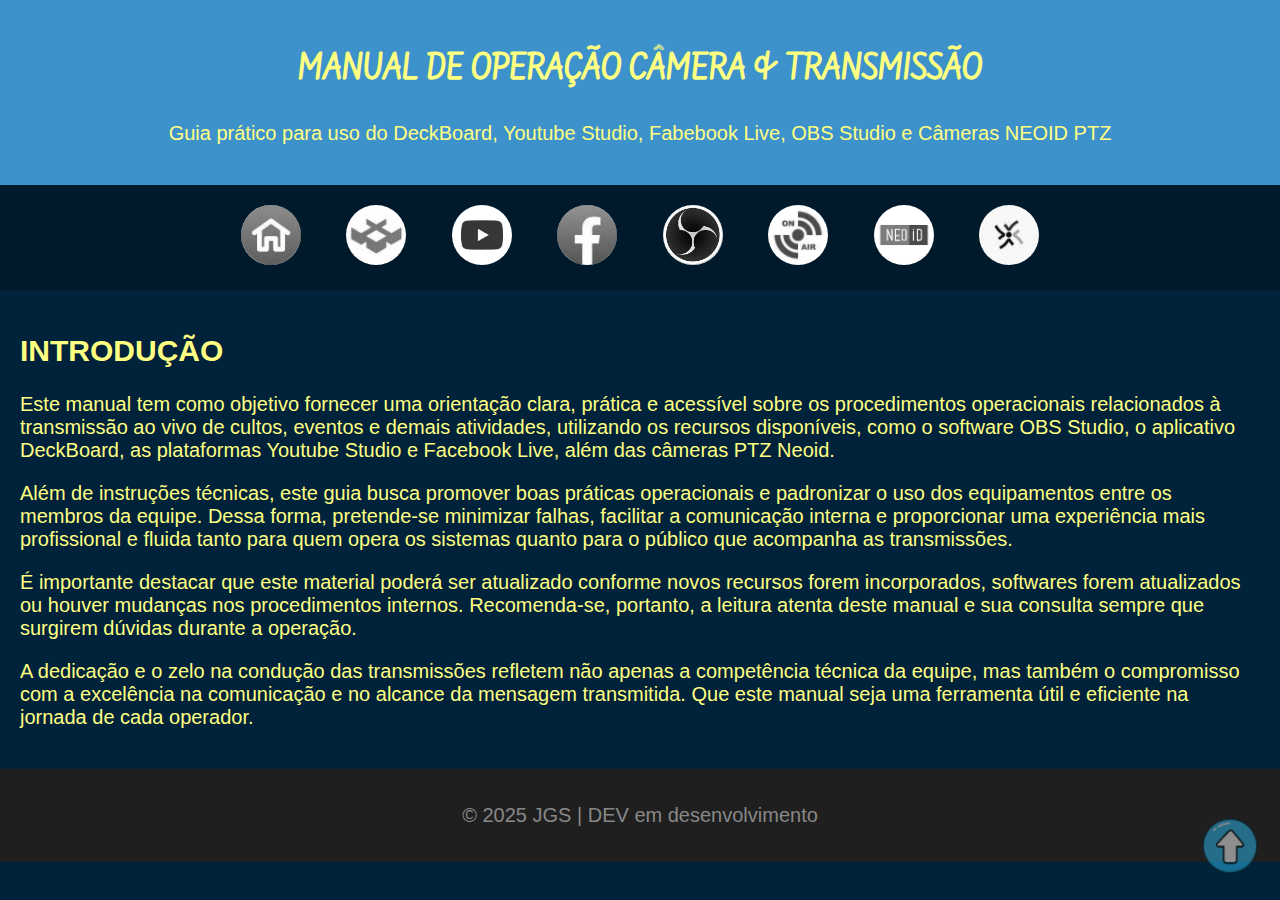
<file: index.html>
<!DOCTYPE html>
<html lang="pt-br">
<head>
    <meta charset="UTF-8">
    <meta name="viewport" content="width=device-width, initial-scale=1.0">
    <title>Transmissão & Câmera</title>
    <link rel="stylesheet" href="estilo.css">
    <link rel="shortcut icon" href="img/ipr-logo.ico" type="image/x-icon">
</head>
<body>
    <a id="topo"></a>
    <a href="#topo" class="topo"><img src="img/Button-Arrow-Up-icon.png" alt="↑"></a>
    <header>
        <h1>MANUAL DE OPERAÇÃO CÂMERA & TRANSMISSÃO</h1>
        <p>Guia prático para uso do DeckBoard, Youtube Studio, Fabebook Live, OBS Studio e Câmeras NEOID PTZ</p>
    </header>
    <nav>
        <a href="index.html"><img class="img-nav" src="img/homepage.jpg" alt="TELA INICIAL"></a>
        <a href="deckboard.html"><img class="img-nav" src="img/deckboard-logo.jpg" alt="DECKBOARD"></a>
        <a href="youtube.html"><img class="img-nav" src="img/yt-logo.jpg" alt="YOUTUBE"></a>
        <a href="facebook.html"><img class="img-nav" src="img/fb-logo.jpg" alt="FACEBOOK"></a>
        <a href="obs.html"><img class="img-nav" src="img/obs-logo.jpg" alt="OBS-STUDIO"></a>
        <a href="on_air.html"><img class="img-nav" src="img/live.jpg" alt="Do_zero_a_transmissao"></a>
        <a href="neoid.html"><img class="img-nav" src="img/logoneoid.jpg" alt="NEOID"></a>
        <a href="voluts.html"><img class="img-nav" src="img/voluts-logo.jpg" alt="VOLUTS"></a>
    </nav>
    <section>
    <h2>INTRODUÇÃO</h2>
    <p>
        Este manual tem como objetivo fornecer uma orientação clara, prática e acessível sobre os procedimentos operacionais relacionados à transmissão ao vivo de cultos, eventos e demais atividades, utilizando os recursos disponíveis, como o software OBS Studio, o aplicativo DeckBoard, as plataformas Youtube Studio e Facebook Live, além das câmeras PTZ Neoid.
    </p>
    <p>
        Além de instruções técnicas, este guia busca promover boas práticas operacionais e padronizar o uso dos equipamentos entre os membros da equipe. Dessa forma, pretende-se minimizar falhas, facilitar a comunicação interna e proporcionar uma experiência mais profissional e fluida tanto para quem opera os sistemas quanto para o público que acompanha as transmissões.
    </p>
    <p>
        É importante destacar que este material poderá ser atualizado conforme novos recursos forem incorporados, softwares forem atualizados ou houver mudanças nos procedimentos internos. Recomenda-se, portanto, a leitura atenta deste manual e sua consulta sempre que surgirem dúvidas durante a operação.
    </p>
    <p>
        A dedicação e o zelo na condução das transmissões refletem não apenas a competência técnica da equipe, mas também o compromisso com a excelência na comunicação e no alcance da mensagem transmitida. Que este manual seja uma ferramenta útil e eficiente na jornada de cada operador.
    </p>
</section>
    <footer>
    <p>&copy; 2025 JGS | DEV em desenvolvimento </p>
    </footer>
</body>
</html>
</file>
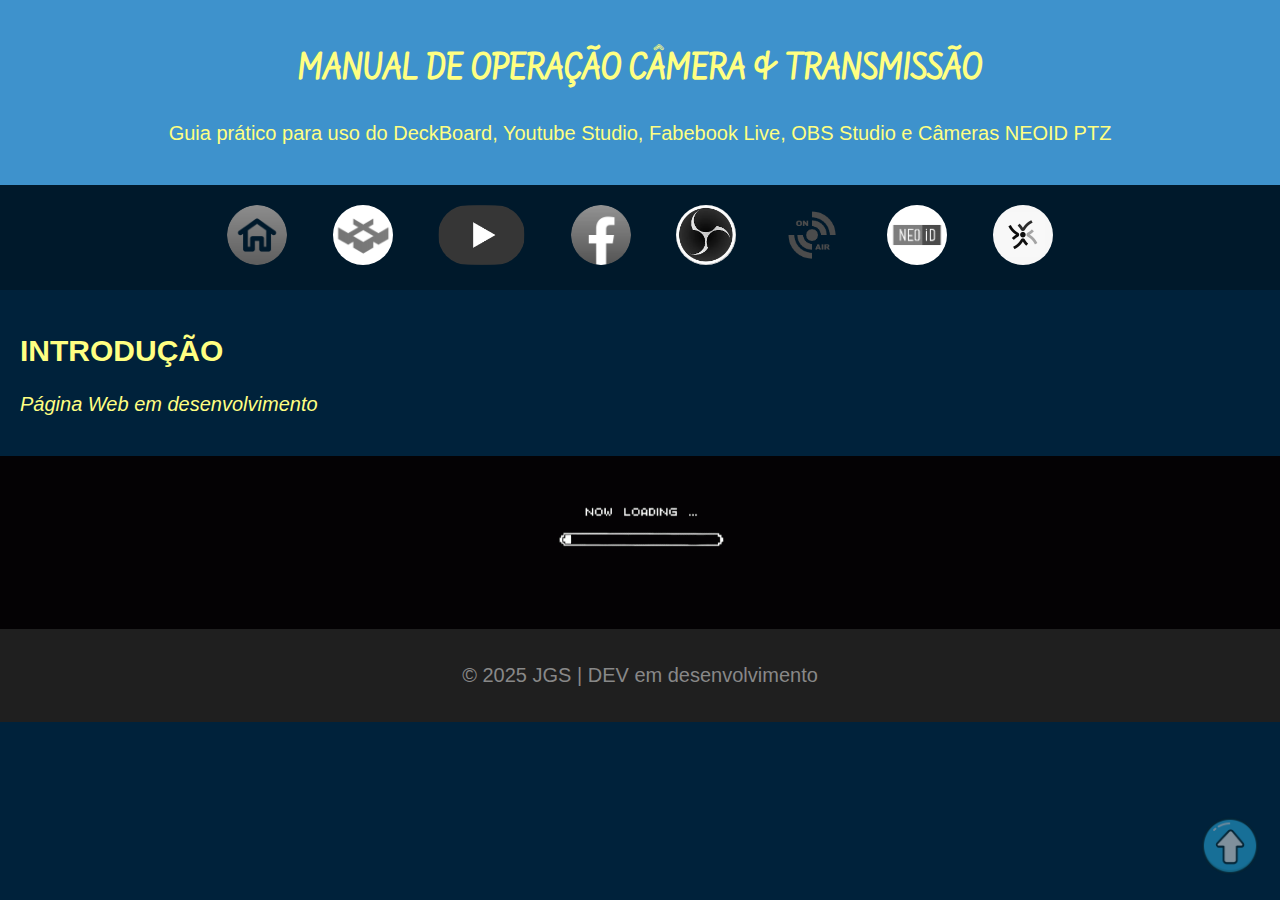
<file: deckboard.html>
<!DOCTYPE html>
<html lang="pt-br">
<head>
    <meta charset="UTF-8">
    <meta name="viewport" content="width=device-width, initial-scale=1.0">
    <title>Transmissão & Câmera</title>
    <link rel="stylesheet" href="estilo.css">
    <link rel="shortcut icon" href="img/ipr-logo.ico" type="image/x-icon">
</head>
<body>
    <a id="topo"></a>
    <a href="#topo" class="topo"><img src="img/Button-Arrow-Up-icon.png" alt="↑"></a>
    <header>
        <h1>MANUAL DE OPERAÇÃO CÂMERA & TRANSMISSÃO</h1>
        <p>Guia prático para uso do DeckBoard, Youtube Studio, Fabebook Live, OBS Studio e Câmeras NEOID PTZ</p>
    </header>
    <nav>
        <a href="index.html"><img class="img-nav" src="img/homepage.png" alt="TELA INICIAL"></a>
        <a href="deckboard.html"><img class="img-nav" src="img/deckboard-logo.png" alt="DECKBOARD"></a>
        <a href="youtube.html"><img class="img-nav" src="img/yt-logo.png" alt="YOUTUBE"></a>
        <a href="facebook.html"><img class="img-nav" src="img/fb-logo.png" alt="FACEBOOK"></a>
        <a href="obs.html"><img class="img-nav" src="img/obs-logo.jpg" alt="OBS-STUDIO"></a>
        <a href="on_air.html"><img class="img-nav" src="img/live.png" alt="Do_zero_a_transmissao"></a>
        <a href="neoid.html"><img class="img-nav" src="img/logoneoid.jpg" alt="NEOID"></a>
        <a href="voluts.html"><img class="img-nav" src="img/voluts-logo.png" alt="VOLUTS"></a>
    </nav>
    <section>
    <h2>INTRODUÇÃO</h2>
    <p><em>Página Web em desenvolvimento</em></p>
    </section>
    <div class="gif-loading">
        <img src="img/gif-loading.gif" alt="GIF LOADING INFINITO">
    </div>
    <footer>
    <p>&copy; 2025 JGS | DEV em desenvolvimento </p>
    </footer>
</body>
</html>
</file>
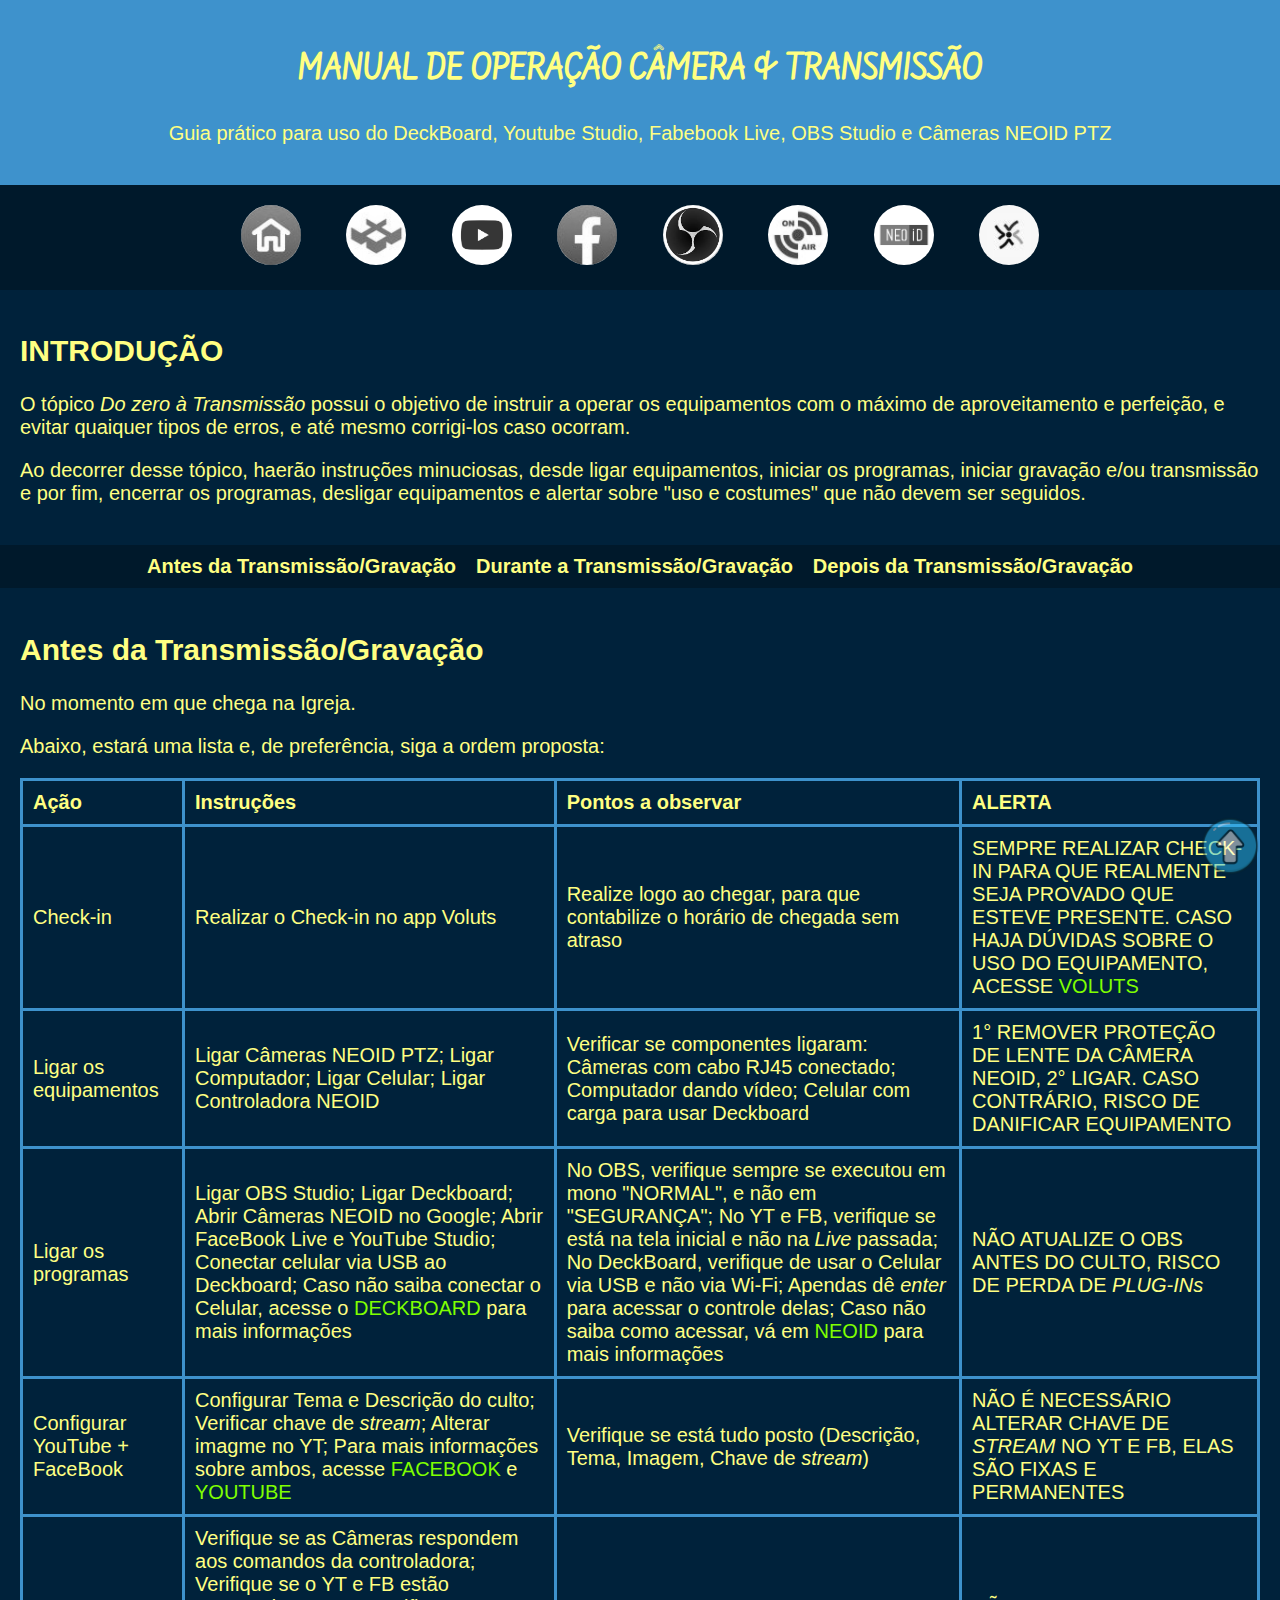
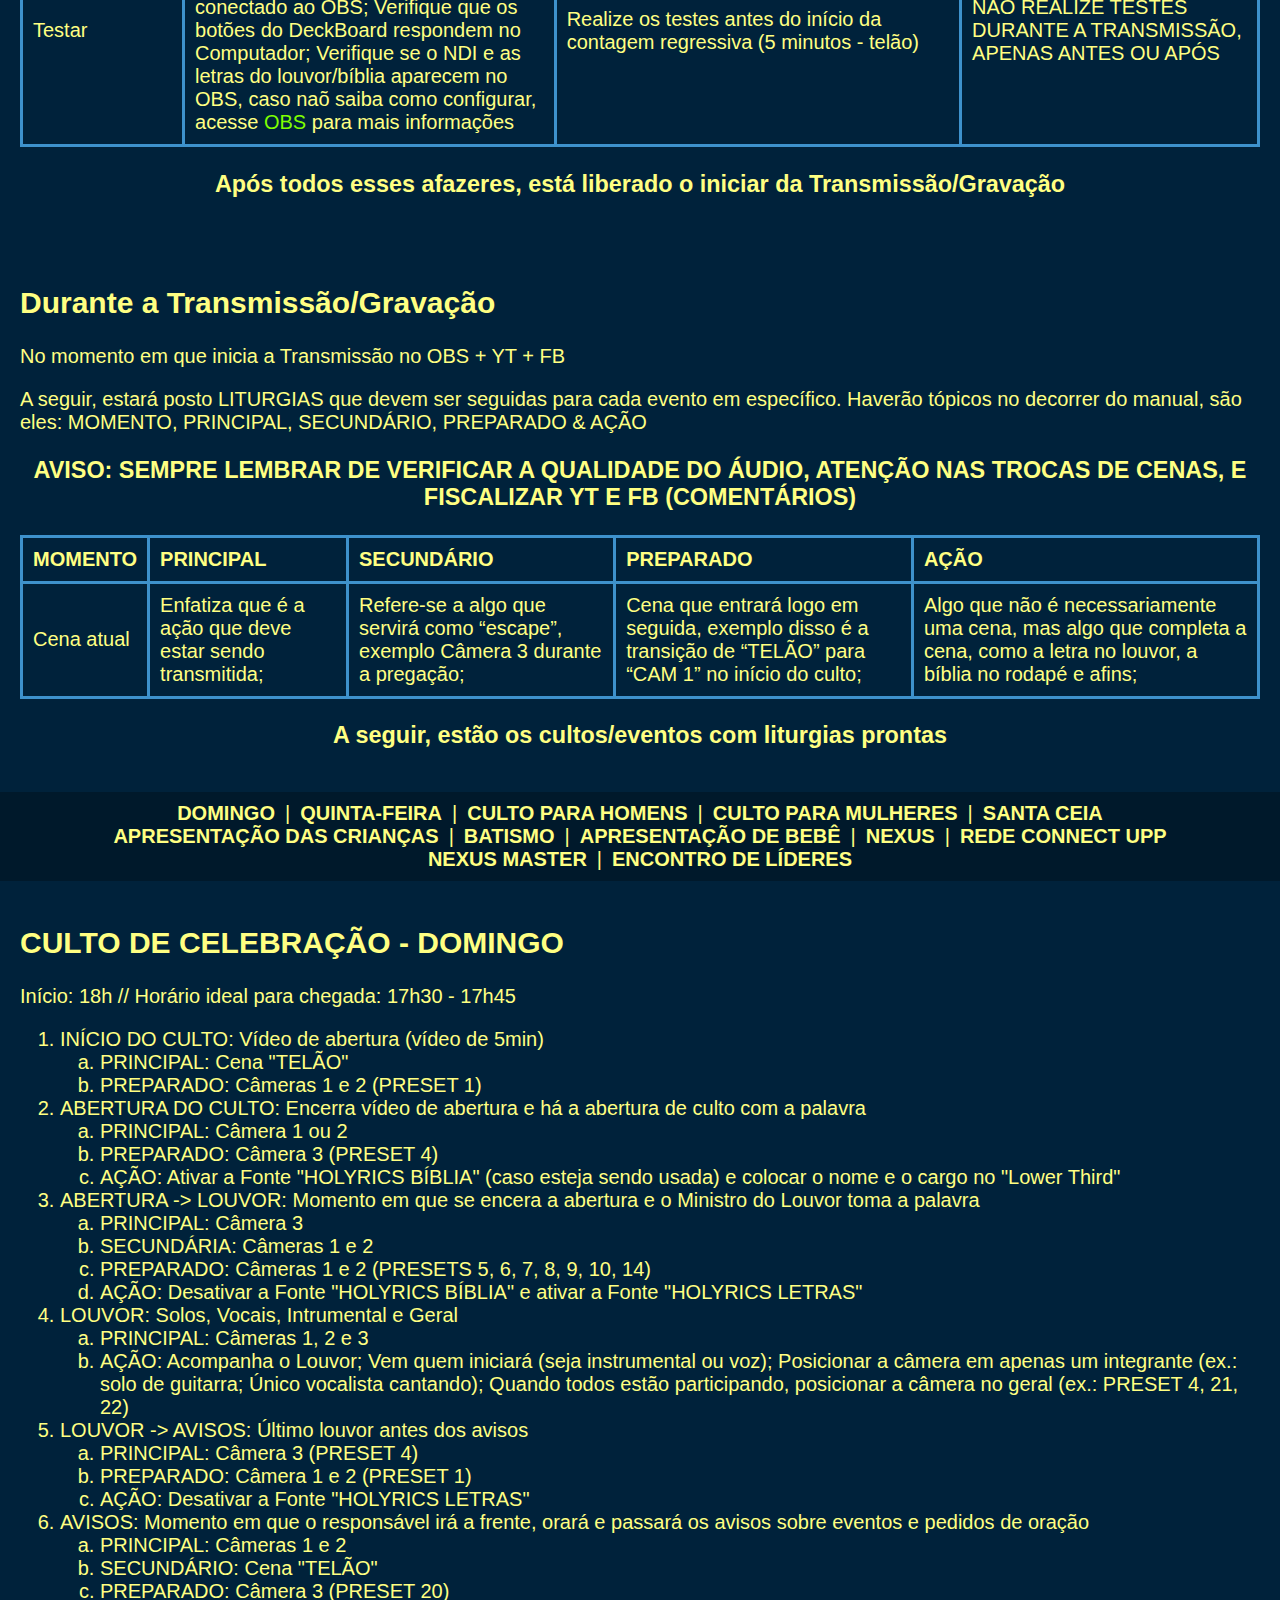
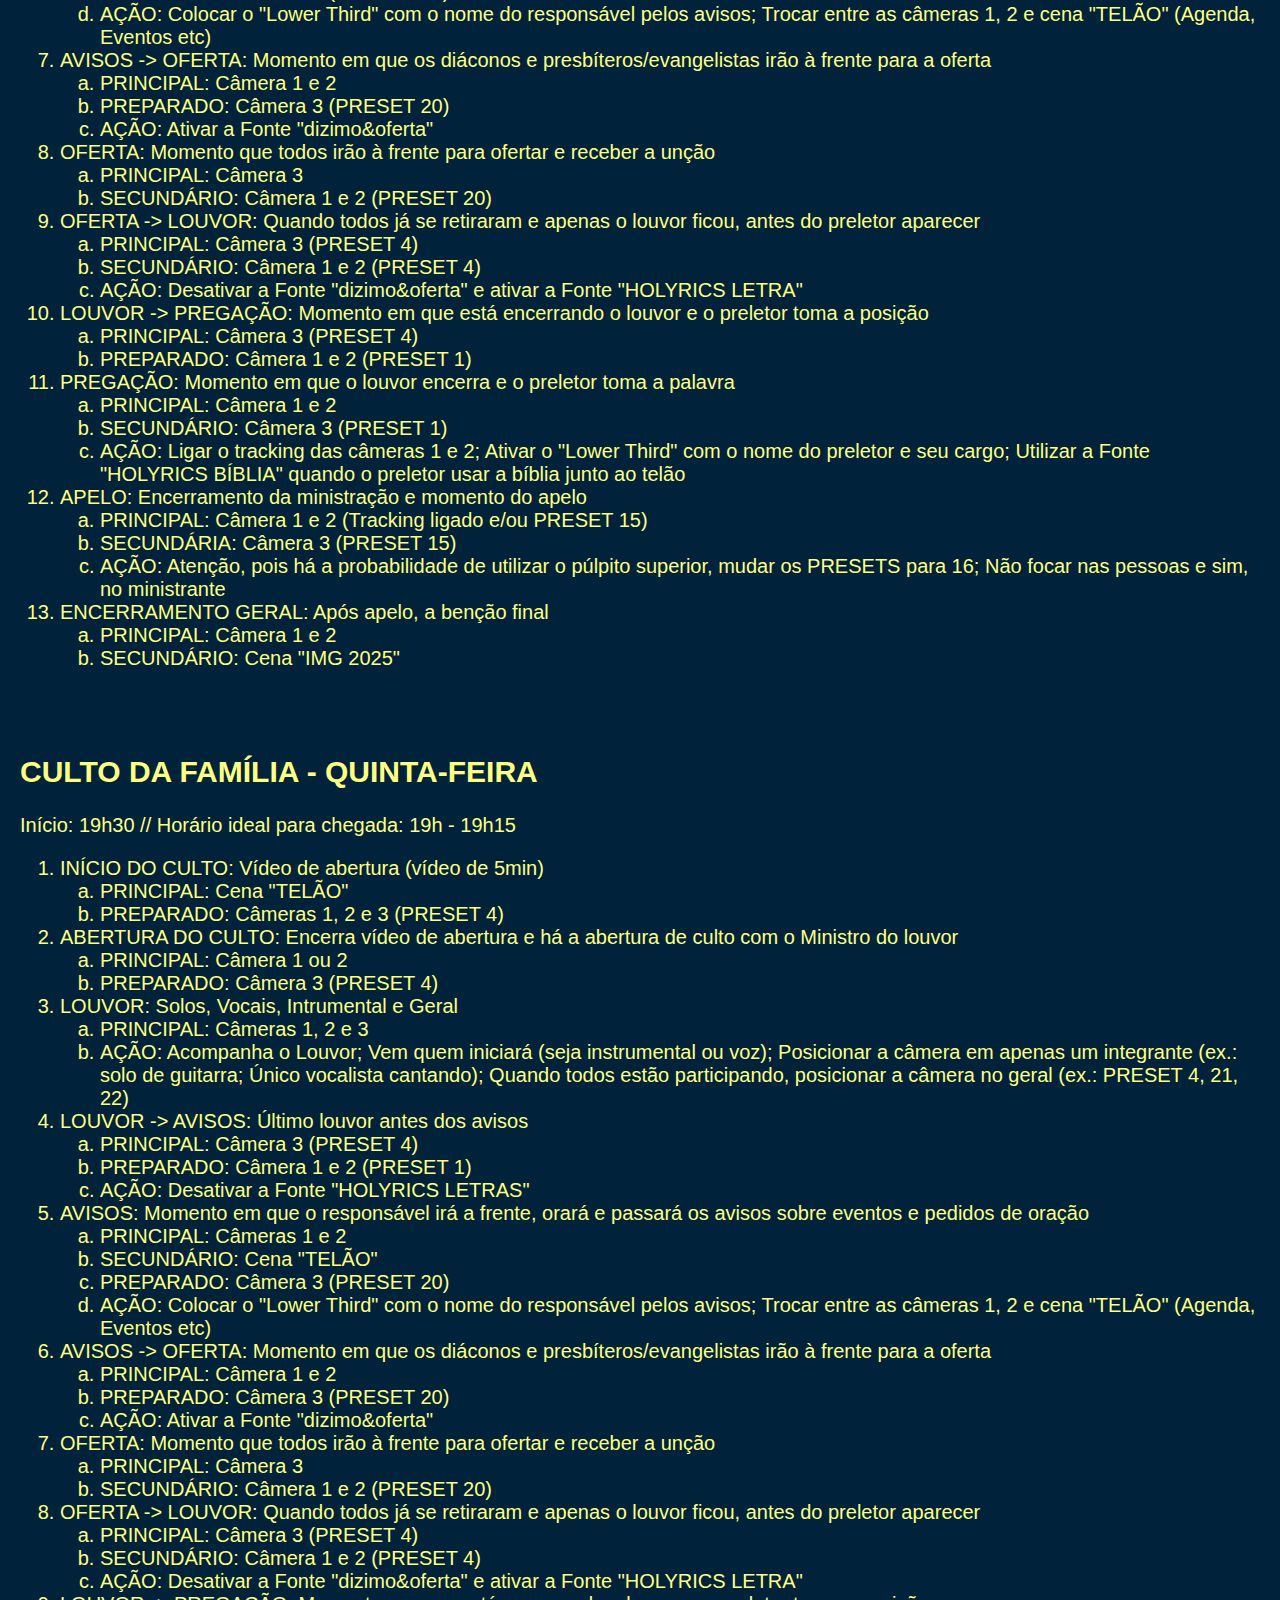
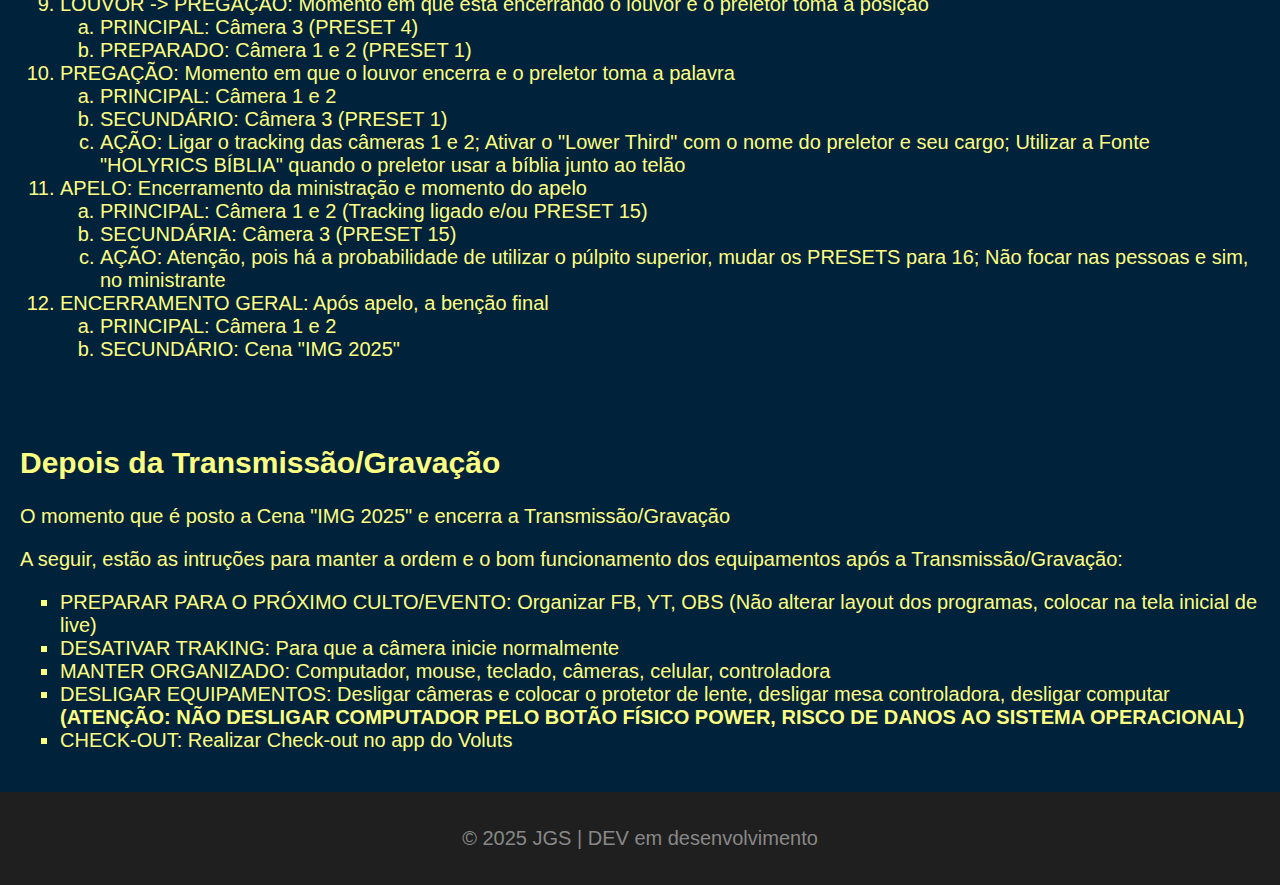
<file: on_air.html>
<!DOCTYPE html>
<html lang="pt-br">
<head>
    <meta charset="UTF-8">
    <meta name="viewport" content="width=device-width, initial-scale=1.0">
    <title>Transmissão & Câmera</title>
    <link rel="stylesheet" href="estilo.css">
    <link rel="shortcut icon" href="img/ipr-logo.ico" type="image/x-icon">
</head>
<body>
    <a id="topo"></a>
    <a href="#topo" class="topo"><img src="img/Button-Arrow-Up-icon.png" alt="↑"></a>
    <header>
        <h1>MANUAL DE OPERAÇÃO CÂMERA & TRANSMISSÃO</h1>
        <p>Guia prático para uso do DeckBoard, Youtube Studio, Fabebook Live, OBS Studio e Câmeras NEOID PTZ</p>
    </header>
    <nav>
        <a href="index.html"><img class="img-nav" src="img/homepage.jpg" alt="TELA INICIAL"></a>
        <a href="deckboard.html"><img class="img-nav" src="img/deckboard-logo.jpg" alt="DECKBOARD"></a>
        <a href="youtube.html"><img class="img-nav" src="img/yt-logo.jpg" alt="YOUTUBE"></a>
        <a href="facebook.html"><img class="img-nav" src="img/fb-logo.jpg" alt="FACEBOOK"></a>
        <a href="obs.html"><img class="img-nav" src="img/obs-logo.jpg" alt="OBS-STUDIO"></a>
        <a href="on_air.html"><img class="img-nav" src="img/live.jpg" alt="Do_zero_a_transmissao"></a>
        <a href="neoid.html"><img class="img-nav" src="img/logoneoid.jpg" alt="NEOID"></a>
        <a href="voluts.html"><img class="img-nav" src="img/voluts-logo.jpg" alt="VOLUTS"></a>
    </nav>
    <section>
    <h2>INTRODUÇÃO</h2>
    <p>O tópico <em>Do zero à Transmissão</em> possui o objetivo de instruir a operar os equipamentos com o máximo de aproveitamento e perfeição, e evitar quaiquer tipos de erros, e até mesmo corrigi-los caso ocorram.</p>
    <p>Ao decorrer desse tópico, haerão instruções minuciosas, desde ligar equipamentos, iniciar os programas, iniciar gravação e/ou transmissão e por fim, encerrar os programas, desligar equipamentos e alertar sobre "uso e costumes" que não devem ser seguidos.</p>
    </section>
    <nav class="subir">
        <a href="#on-air-1">Antes da Transmissão/Gravação</a><a href="#on-air-2">Durante a Transmissão/Gravação</a><a href="#on-air-3">Depois da Transmissão/Gravação</a>
    </nav>
    <section>
        <h2 id="on-air-1">Antes da Transmissão/Gravação</h2>
        <p>No momento em que chega na Igreja.</p>
        <p>Abaixo, estará uma lista e, de preferência, siga a ordem proposta:</p>
        <table>
      <thead>
        <tr>
          <th>Ação</th>
          <th>Instruções</th>
          <th>Pontos a observar</th>
          <th>ALERTA</th>
        </tr>
      </thead>
      <tbody>
        <tr>
            <td>Check-in</td>
            <td>Realizar o Check-in no app Voluts</td>
            <td>Realize logo ao chegar, para que contabilize o horário de chegada sem atraso</td>
            <td>SEMPRE REALIZAR CHECK-IN PARA QUE REALMENTE SEJA PROVADO QUE ESTEVE PRESENTE. CASO HAJA DÚVIDAS SOBRE O USO DO EQUIPAMENTO, ACESSE <a class="link-interno" href="voluts.html">VOLUTS</a></td>
        </tr>
        <tr>
          <td>Ligar os equipamentos</td>
          <td>Ligar Câmeras NEOID PTZ; Ligar Computador; Ligar Celular; Ligar Controladora NEOID</td>
          <td>Verificar se componentes ligaram: Câmeras com cabo RJ45 conectado; Computador dando vídeo; Celular com carga para usar Deckboard</td>
          <td>1° REMOVER PROTEÇÃO DE LENTE DA CÂMERA NEOID, 2° LIGAR. CASO CONTRÁRIO, RISCO DE DANIFICAR EQUIPAMENTO</td>
        </tr>
        <tr>
          <td>Ligar os programas</td>
          <td>Ligar OBS Studio; Ligar Deckboard; Abrir Câmeras NEOID no Google; Abrir FaceBook Live e YouTube Studio; Conectar celular via USB ao Deckboard; Caso não saiba conectar o Celular, acesse o <a class="link-interno" href="deckboard.html">DECKBOARD</a> para mais informações</td>
          <td>No OBS, verifique sempre se executou em mono "NORMAL", e não em "SEGURANÇA"; No YT e FB, verifique se está na tela inicial e não na <em>Live</em> passada; No DeckBoard, verifique de usar o Celular via USB e não via Wi-Fi; Apendas dê <em>enter</em> para acessar o controle delas; Caso não saiba como acessar, vá em <a class="link-interno" href="neoid.html">NEOID</a> para mais informações</td>
          <td>NÃO ATUALIZE O OBS ANTES DO CULTO, RISCO DE PERDA DE <em>PLUG-INs</em></td>
        </tr>
        <tr>
          <td>Configurar YouTube + FaceBook</td>
          <td>Configurar Tema e Descrição do culto; Verificar chave de <em>stream</em>; Alterar imagme no YT; Para mais informações sobre ambos, acesse <a class="link-interno" href="facebook.html">FACEBOOK</a> e <a class="link-interno" href="youtube.html">YOUTUBE</a></td>
          <td>Verifique se está tudo posto (Descrição, Tema, Imagem, Chave de <em>stream</em>)</td>
          <td>NÃO É NECESSÁRIO ALTERAR CHAVE DE <em>STREAM</em> NO YT E FB, ELAS SÃO FIXAS E PERMANENTES</td>
        </tr>
        <tr>
          <td>Testar</td>
          <td>Verifique se as Câmeras respondem aos comandos da controladora; Verifique se o YT e FB estão conectado ao OBS; Verifique que os botões do DeckBoard respondem no Computador; Verifique se o NDI e as letras do louvor/bíblia aparecem no OBS, caso naõ saiba como configurar, acesse <a class="link-interno"href="obs.html">OBS</a> para mais informações</td>
          <td>Realize os testes antes do início da contagem regressiva (5 minutos - telão)</td>
          <td>NÃO REALIZE TESTES DURANTE A TRANSMISSÃO, APENAS ANTES OU APÓS</td>
        </tr>
      </tbody>
    </table>
    <h3>Após todos esses afazeres, está liberado o iniciar da Transmissão/Gravação</h3>
    </section>
    <section>
        <h2 id="on-air-2">Durante a Transmissão/Gravação</h2>
        <p>No momento em que inicia a Transmissão no OBS + YT + FB</p>
        <p>A seguir, estará posto LITURGIAS que devem ser seguidas para cada evento em específico. Haverão tópicos no decorrer do manual, são eles: MOMENTO, PRINCIPAL, SECUNDÁRIO, PREPARADO & AÇÃO</p>
        <h3>AVISO: SEMPRE LEMBRAR DE VERIFICAR A QUALIDADE DO ÁUDIO, ATENÇÃO NAS TROCAS DE CENAS, E FISCALIZAR YT E FB (COMENTÁRIOS)</h3>
        <table>
      <thead>
        <tr>
          <th>MOMENTO</th>
          <th>PRINCIPAL</th>
          <th>SECUNDÁRIO</th>
          <th>PREPARADO</th>
          <th>AÇÃO</th>
        </tr>
      </thead>
      <tbody>
        <tr>
            <td>Cena atual</td>
            <td>Enfatiza que é a ação que deve estar sendo transmitida;</td>
            <td>Refere-se a algo que servirá como “escape”, exemplo Câmera 3 durante a pregação;</td>
            <td>Cena que entrará logo em seguida, exemplo disso é a transição de “TELÃO” para “CAM 1” no início do culto;</td>
            <td>Algo que não é necessariamente uma cena, mas algo que completa a cena, como a letra no louvor, a bíblia no rodapé e afins;</td>
        </tr>
      </tbody>
    </table>
    <h3>A seguir, estão os cultos/eventos com liturgias prontas</h3>
    </section>
    <nav class="subir">
      <a href="#domingo">DOMINGO</a>|<a href="#quinta">QUINTA-FEIRA</a>|<a href="#homens">CULTO PARA HOMENS</a>|<a href="#mulheres">CULTO PARA MULHERES</a>|<a href="#saint">SANTA CEIA</a><br><a href="#criap">APRESENTAÇÃO DAS CRIANÇAS</a>|<a href="#batismo">BATISMO</a>|<a href="#bebe">APRESENTAÇÃO DE BEBÊ</a>|<a href="#nexus">NEXUS</a>|<a href="#connect">REDE CONNECT UPP</a><br><a href="#idosos">NEXUS MASTER</a>|<a href="#lider">ENCONTRO DE LÍDERES</a>
    </nav>
    <section>
      <h2 id="domingo">CULTO DE CELEBRAÇÃO - DOMINGO</h2>
      <p>Início: 18h // Horário ideal para chegada: 17h30 - 17h45</p>
      <ol type="1">
        <li>INÍCIO DO CULTO: Vídeo de abertura (vídeo de 5min)</li>
        <ol type="a">
          <li>PRINCIPAL: Cena "TELÃO"</li>
          <li>PREPARADO: Câmeras 1 e 2 (PRESET 1)</li>
        </ol>
        <li>ABERTURA DO CULTO: Encerra vídeo de abertura e há a abertura de culto com a palavra</li>
        <ol type="a">
          <li>PRINCIPAL: Câmera 1 ou 2</li>
          <li>PREPARADO: Câmera 3 (PRESET 4)</li>
          <li>AÇÃO: Ativar a Fonte "HOLYRICS BÍBLIA" (caso esteja sendo usada) e colocar o nome e o cargo no "Lower Third"</li>
        </ol>
        <li>ABERTURA -> LOUVOR: Momento em que se encera a abertura e o Ministro do Louvor toma a palavra</li>
        <ol type="a">
          <li>PRINCIPAL: Câmera 3</li>
          <li>SECUNDÁRIA: Câmeras 1 e 2</li>
          <li>PREPARADO: Câmeras 1 e 2 (PRESETS 5, 6, 7, 8, 9, 10, 14)</li>
          <li>AÇÃO: Desativar a Fonte "HOLYRICS BÍBLIA" e ativar a Fonte "HOLYRICS LETRAS"</li>
        </ol>
        <li>LOUVOR: Solos, Vocais, Intrumental e Geral</li>
        <ol type="a">
          <li>PRINCIPAL: Câmeras 1, 2 e 3</li>
          <li>AÇÃO: Acompanha o Louvor; Vem quem iniciará (seja instrumental ou voz); Posicionar a câmera em apenas um integrante (ex.: solo de guitarra; Único vocalista cantando); Quando todos estão participando, posicionar a câmera no geral (ex.: PRESET 4, 21, 22)</li>
        </ol>
        <li>LOUVOR -> AVISOS: Último louvor antes dos avisos</li>
        <ol type="a">
          <li>PRINCIPAL: Câmera 3 (PRESET 4)</li>
          <li>PREPARADO: Câmera 1 e 2 (PRESET 1)</li>
          <li>AÇÃO: Desativar a Fonte "HOLYRICS LETRAS"</li>
        </ol>
        <li>AVISOS: Momento em que o responsável irá a frente, orará e passará os avisos sobre eventos e pedidos de oração</li>
        <ol type="a">
          <li>PRINCIPAL: Câmeras 1 e 2</li>
          <li>SECUNDÁRIO: Cena "TELÃO"</li>
          <li>PREPARADO: Câmera 3 (PRESET 20)</li>
          <li>AÇÃO: Colocar o "Lower Third" com o nome do responsável pelos avisos; Trocar entre as câmeras 1, 2 e cena "TELÃO" (Agenda, Eventos etc)</li>
        </ol>
        <li>AVISOS -> OFERTA: Momento em que os diáconos e presbíteros/evangelistas irão à frente para a oferta</li>
        <ol type="a">
          <li>PRINCIPAL: Câmera 1 e 2</li>
          <li>PREPARADO: Câmera 3 (PRESET 20)</li>
          <li>AÇÃO: Ativar a Fonte "dizimo&oferta"</li>
        </ol>
        <li>OFERTA: Momento que todos irão à frente para ofertar e receber a unção</li>
        <ol type="a">
          <li>PRINCIPAL: Câmera 3</li>
          <li>SECUNDÁRIO: Câmera 1 e 2 (PRESET 20)</li>
        </ol>
        <li>OFERTA -> LOUVOR: Quando todos já se retiraram e apenas o louvor ficou, antes do preletor aparecer</li>
        <ol type="a">
          <li>PRINCIPAL: Câmera 3 (PRESET 4)</li>
          <li>SECUNDÁRIO: Câmera 1 e 2 (PRESET 4)</li>
          <li>AÇÃO: Desativar a Fonte "dizimo&oferta" e ativar a Fonte "HOLYRICS LETRA"</li>
        </ol>
        <li>LOUVOR -> PREGAÇÃO: Momento em que está encerrando o louvor e o preletor toma a posição</li>
        <ol type="a">
          <li>PRINCIPAL: Câmera 3 (PRESET 4)</li>
          <li>PREPARADO: Câmera 1 e 2 (PRESET 1)</li>
        </ol>
        <li>PREGAÇÃO: Momento em que o louvor encerra e o preletor toma a palavra</li>
        <ol type="a">
          <li>PRINCIPAL: Câmera 1 e 2</li>
          <li>SECUNDÁRIO: Câmera 3 (PRESET 1)</li>
          <li>AÇÃO: Ligar o tracking das câmeras 1 e 2; Ativar o "Lower Third" com o nome do preletor e seu cargo; Utilizar a Fonte "HOLYRICS BÍBLIA" quando o preletor usar a bíblia junto ao telão</li>
        </ol>
        <li>APELO: Encerramento da ministração e momento do apelo</li>
        <ol type="a">
          <li>PRINCIPAL: Câmera 1 e 2 (Tracking ligado e/ou PRESET 15)</li>
          <li>SECUNDÁRIA: Câmera 3 (PRESET 15)</li>
          <li>AÇÃO: Atenção, pois há a probabilidade de utilizar o púlpito superior, mudar os PRESETS para 16; Não focar nas pessoas e sim, no ministrante</li>
        </ol>
        <li>ENCERRAMENTO GERAL: Após apelo, a benção final</li>
        <ol type="a">
          <li>PRINCIPAL: Câmera 1 e 2</li>
          <li>SECUNDÁRIO: Cena "IMG 2025"</li>
        </ol>
      </ol>
    </section>
        <section>
      <h2 id="quinta">CULTO DA FAMÍLIA - QUINTA-FEIRA</h2>
      <p>Início: 19h30 // Horário ideal para chegada: 19h - 19h15</p>
      <ol type="1">
        <li>INÍCIO DO CULTO: Vídeo de abertura (vídeo de 5min)</li>
        <ol type="a">
          <li>PRINCIPAL: Cena "TELÃO"</li>
          <li>PREPARADO: Câmeras 1, 2 e 3 (PRESET 4)</li>
        </ol>
        <li>ABERTURA DO CULTO: Encerra vídeo de abertura e há a abertura de culto com o Ministro do louvor</li>
        <ol type="a">
          <li>PRINCIPAL: Câmera 1 ou 2</li>
          <li>PREPARADO: Câmera 3 (PRESET 4)</li>
        </ol>
        <li>LOUVOR: Solos, Vocais, Intrumental e Geral</li>
        <ol type="a">
          <li>PRINCIPAL: Câmeras 1, 2 e 3</li>
          <li>AÇÃO: Acompanha o Louvor; Vem quem iniciará (seja instrumental ou voz); Posicionar a câmera em apenas um integrante (ex.: solo de guitarra; Único vocalista cantando); Quando todos estão participando, posicionar a câmera no geral (ex.: PRESET 4, 21, 22)</li>
        </ol>
        <li>LOUVOR -> AVISOS: Último louvor antes dos avisos</li>
        <ol type="a">
          <li>PRINCIPAL: Câmera 3 (PRESET 4)</li>
          <li>PREPARADO: Câmera 1 e 2 (PRESET 1)</li>
          <li>AÇÃO: Desativar a Fonte "HOLYRICS LETRAS"</li>
        </ol>
        <li>AVISOS: Momento em que o responsável irá a frente, orará e passará os avisos sobre eventos e pedidos de oração</li>
        <ol type="a">
          <li>PRINCIPAL: Câmeras 1 e 2</li>
          <li>SECUNDÁRIO: Cena "TELÃO"</li>
          <li>PREPARADO: Câmera 3 (PRESET 20)</li>
          <li>AÇÃO: Colocar o "Lower Third" com o nome do responsável pelos avisos; Trocar entre as câmeras 1, 2 e cena "TELÃO" (Agenda, Eventos etc)</li>
        </ol>
        <li>AVISOS -> OFERTA: Momento em que os diáconos e presbíteros/evangelistas irão à frente para a oferta</li>
        <ol type="a">
          <li>PRINCIPAL: Câmera 1 e 2</li>
          <li>PREPARADO: Câmera 3 (PRESET 20)</li>
          <li>AÇÃO: Ativar a Fonte "dizimo&oferta"</li>
        </ol>
        <li>OFERTA: Momento que todos irão à frente para ofertar e receber a unção</li>
        <ol type="a">
          <li>PRINCIPAL: Câmera 3</li>
          <li>SECUNDÁRIO: Câmera 1 e 2 (PRESET 20)</li>
        </ol>
        <li>OFERTA -> LOUVOR: Quando todos já se retiraram e apenas o louvor ficou, antes do preletor aparecer</li>
        <ol type="a">
          <li>PRINCIPAL: Câmera 3 (PRESET 4)</li>
          <li>SECUNDÁRIO: Câmera 1 e 2 (PRESET 4)</li>
          <li>AÇÃO: Desativar a Fonte "dizimo&oferta" e ativar a Fonte "HOLYRICS LETRA"</li>
        </ol>
        <li>LOUVOR -> PREGAÇÃO: Momento em que está encerrando o louvor e o preletor toma a posição</li>
        <ol type="a">
          <li>PRINCIPAL: Câmera 3 (PRESET 4)</li>
          <li>PREPARADO: Câmera 1 e 2 (PRESET 1)</li>
        </ol>
        <li>PREGAÇÃO: Momento em que o louvor encerra e o preletor toma a palavra</li>
        <ol type="a">
          <li>PRINCIPAL: Câmera 1 e 2</li>
          <li>SECUNDÁRIO: Câmera 3 (PRESET 1)</li>
          <li>AÇÃO: Ligar o tracking das câmeras 1 e 2; Ativar o "Lower Third" com o nome do preletor e seu cargo; Utilizar a Fonte "HOLYRICS BÍBLIA" quando o preletor usar a bíblia junto ao telão</li>
        </ol>
        <li>APELO: Encerramento da ministração e momento do apelo</li>
        <ol type="a">
          <li>PRINCIPAL: Câmera 1 e 2 (Tracking ligado e/ou PRESET 15)</li>
          <li>SECUNDÁRIA: Câmera 3 (PRESET 15)</li>
          <li>AÇÃO: Atenção, pois há a probabilidade de utilizar o púlpito superior, mudar os PRESETS para 16; Não focar nas pessoas e sim, no ministrante</li>
        </ol>
        <li>ENCERRAMENTO GERAL: Após apelo, a benção final</li>
        <ol type="a">
          <li>PRINCIPAL: Câmera 1 e 2</li>
          <li>SECUNDÁRIO: Cena "IMG 2025"</li>
        </ol>
      </ol>
    </section>
    <section>
        <h2 id="on-air-3">Depois da Transmissão/Gravação</h2>
        <p>O momento que é posto a Cena "IMG 2025" e encerra a Transmissão/Gravação</p>
        <p>A seguir, estão as intruções para manter a ordem e o bom funcionamento dos equipamentos após a Transmissão/Gravação:</p>
        <ul type="square">
            <li>PREPARAR PARA O PRÓXIMO CULTO/EVENTO: Organizar FB, YT, OBS (Não alterar layout dos programas, colocar na tela inicial de live)</li>
            <li>DESATIVAR TRAKING: Para que a câmera inicie normalmente</li>
            <li>MANTER ORGANIZADO: Computador, mouse, teclado, câmeras, celular, controladora</li>
            <li>DESLIGAR EQUIPAMENTOS: Desligar câmeras e colocar o protetor de lente, desligar mesa controladora, desligar computar <strong>(ATENÇÃO: NÃO DESLIGAR COMPUTADOR PELO BOTÃO FÍSICO POWER, RISCO DE DANOS AO SISTEMA OPERACIONAL)</strong></li>
            <li>CHECK-OUT: Realizar Check-out no app do Voluts</li>
        </ul>
    </section>
    <footer>
    <p>&copy; 2025 JGS | DEV em desenvolvimento </p>
    </footer>
</body>
</html>
</file>
<file: estilo.css>
@import url('https://fonts.googleapis.com/css2?family=Farsan&display=swap');
body {
  font-family: 'Segoe UI', sans-serif;
  background-color: #00223B;
  color: #FFFF82;
  margin: 0;
  padding: 0;
  font-size: 20px;
}
.gif-loading{
  text-align: center;
  padding: 0;
  margin: 0;
  background-color: rgb(4,2,4);
}
hr{
  height: 2px;
  background-color: #FFFF82;
}
.gif-loading img{
  width: 300px;
}
.subir a{
  display: inline-block;
  transition: transform 0.4s ease;
}
.subir a:hover{
  transform: translateY(-4px);
}
.link-interno{
  color: chartreuse;
  text-decoration: none;
  transition: 1s;
}
.link-interno:hover{
  color: purple;
  transition: 1s;
}
header {
  background-color: #3E92CC;
  padding: 20px;
  text-align: center;
}
table {
  width: 100%;
  border-collapse: collapse;
  margin-top: 10px;
}

table, th, td {
  border: 3px solid #3E92CC;
}

th, td {
  padding: 10px;
  text-align: left;
}

nav {
  background-color: #00192b;
  text-align: center;
  padding: 10px;
}
h3{
  text-align: center;
}
nav a {
  color: #FFFF82;
  margin: 0 10px;
  text-decoration: none;
  font-weight: bold;
}

section {
  padding: 20px;
}
footer {
  text-align: center;
  padding: 15px;
  background-color: #1f1f1f;
  color: #888;
}
html{
    scroll-behavior: smooth;
}
.topo {
    position: fixed;
    bottom: 20px;
    right: 20px;
    border: none;
    border-radius: 40px;
    text-decoration: none;
    opacity: 0.5;
    transition: opacity 0.5s;
    text-align: center;
    align-items: center;
}
.topo img{
    height: 60px;
    border-radius: 40px;
    padding: 0;
    margin: 0;
    transition: none;
    filter: none;
}
.topo:hover{
    opacity: 1;
}
.img-nav{
    height: 60px;
    border-radius: 60px;
    padding: 10px;
    transform: rotate(0deg) scale(1);
    transition: transform 1s ease, filter 1s ease;
    filter: grayscale(100%);

}
.img-nav:hover{
    transform: rotate(360deg) scale(1.5);
    filter: grayscale(0%);
    transition: transform 1s ease, filter 1s ease;
}
@keyframes rainbow {
    0% { color: red; }
    20% { color: orange; }
    40% { color: yellow; }
    60% { color: green; }
    80% { color: blue; }
    100% { color: violet; }
}
h1:hover {
    animation: rainbow 4s infinite;
}
h1{
  font-family: 'Farsan';
}
</file>
